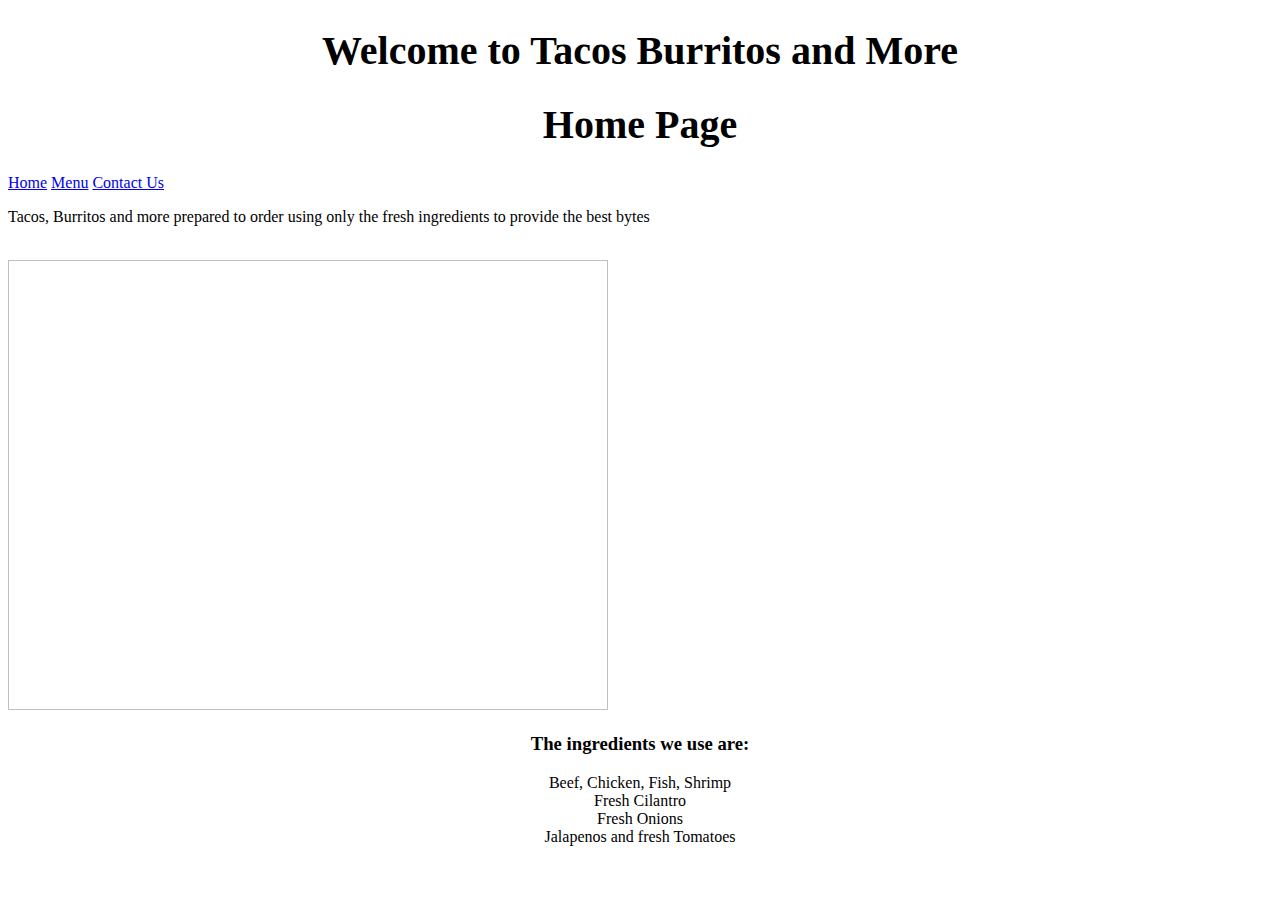
<file: index.html>
<!DOCTYPE html>
<html lang="en">
<head>
    <meta charset="UTF-8">
    <meta name="viewport" content="width=device-width, initial-scale=1.0">
    <title>Document</title>

    <!-- link the style sheets --> 
    <link rel="stylesheet" href="styles.css">

</head>
<h1>Welcome to Tacos Burritos and More</h1>
<body>
    <!-- create a header for the page -->
  <h1>Home Page</h1>

    <!-- create a divider to allow to navigate among the pages -->
    <div class="Navigation-div">
      <a href="index.html">Home</a>
      <a href="Menu.html">Menu</a>
      <a href="contact.html">Contact Us</a>
  
    </div>

  <!-- insert a paragraph to claim best good -->
  <p>Tacos, Burritos and more prepared to order using only the fresh ingredients to provide the best bytes</p> <br>

  <!-- insert an image of assortment of Mexican food -->
  <img href="https://listofwhat.com/wp-content/uploads/image-071220190843J5qF.jpeg" width="600" height="450" alt="">

  <!-- create a List of the Ingredients used to prepare the food -->
  <div id="centerText">
    <h3>The ingredients we use are:</h3>
    <li>Beef, Chicken, Fish, Shrimp</li>
    <li>Fresh Cilantro</li>
    <li>Fresh Onions</li>
    <li>Jalapenos and fresh Tomatoes</li>
    <br>
  <br>
</div>

</body>
</html>
</file>
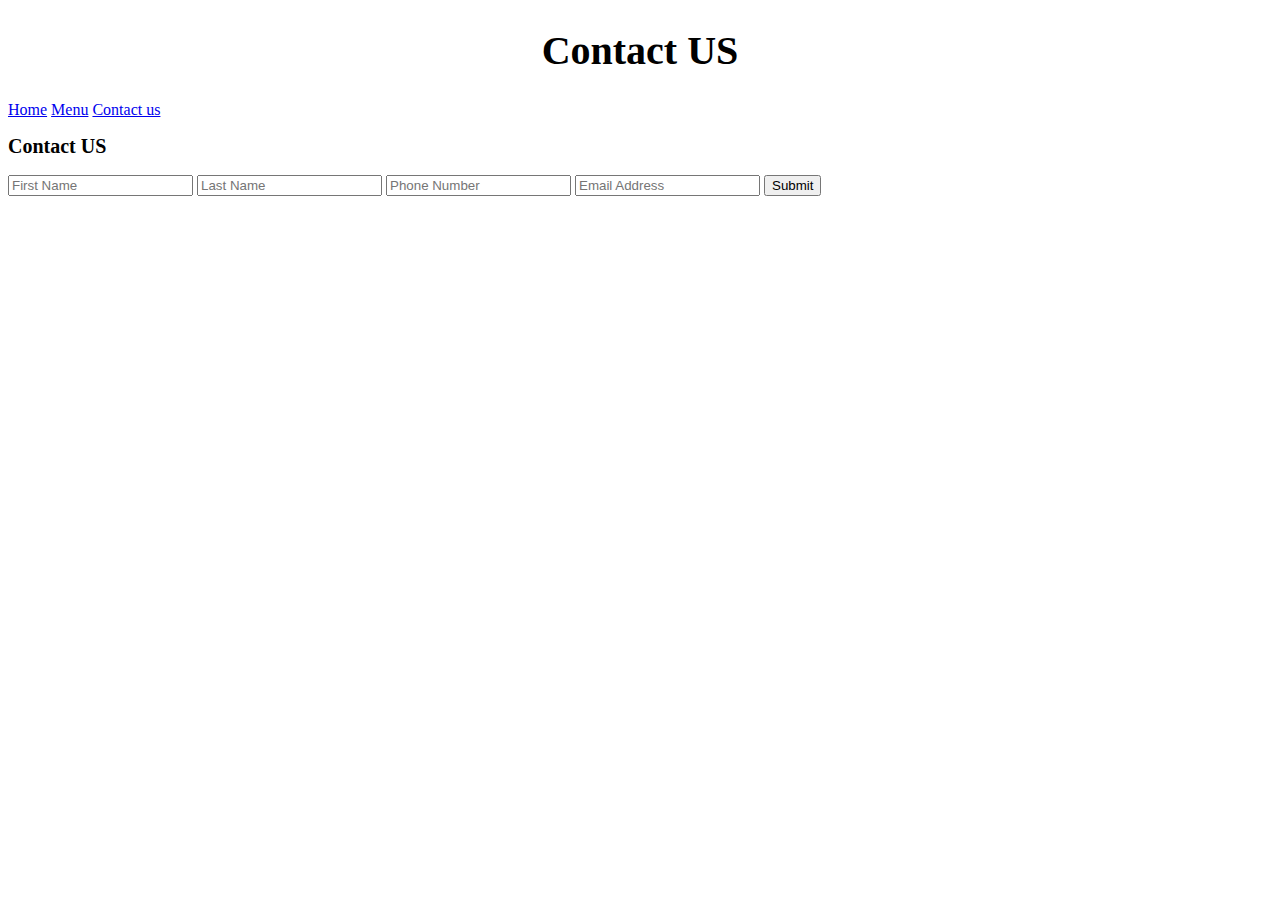
<file: contact.html>
<!DOCTYPE html>
<html lang="en">
<head>
    <meta charset="UTF-8">
    <meta name="viewport" content="width=device-width, initial-scale=1.0">
    <title>Document</title>

     <!-- link the style sheets --> 
     <link rel="stylesheet" href="styles.css">
</head>

<body>
    <h1>Contact US</h1>

      <!-- create a divider to allow to navigate among the pages -->
    <div>

        <a href="index.html">Home</a>
        <a href="Menu.html">Menu</a>
        <a href="contact.html">Contact us</a>
    </div>

     <!-- insert a form for contact information -->
<form>
    <h2>Contact US</h2>
    <input type="text" name="firstName" placeholder="First Name">
    <input type="text" name="lasttName" placeholder="Last Name">
    <input type="text" name="phone" placeholder="Phone Number">
    <input type="text" name="emailadd" placeholder="Email Address">
    <input type="submit" value="Submit">
</form>

</body>
</html>
</file>
<file: styles.css>
h1 {
    font-size: 40px;
    text-align: center;
}

h2 {
    font-size: 20px;
    text-justify: center;
    text-align: top;
}

.container {
    display: flex;
    justify-around: space-around;
 }


.box {
    border: solid 2px red;
    display: flex;
    flex-direction: column;
    align-items:center;
        
}

Table {
    border-collapse: separate;
    border-spacing: 10px;
    
}

th, td {
    padding: 10 px;
    border: 2px solid green;
  
}

#centerText {
    text-align: center;
}

#picCenter {
    align-content: center;
}
</file>
